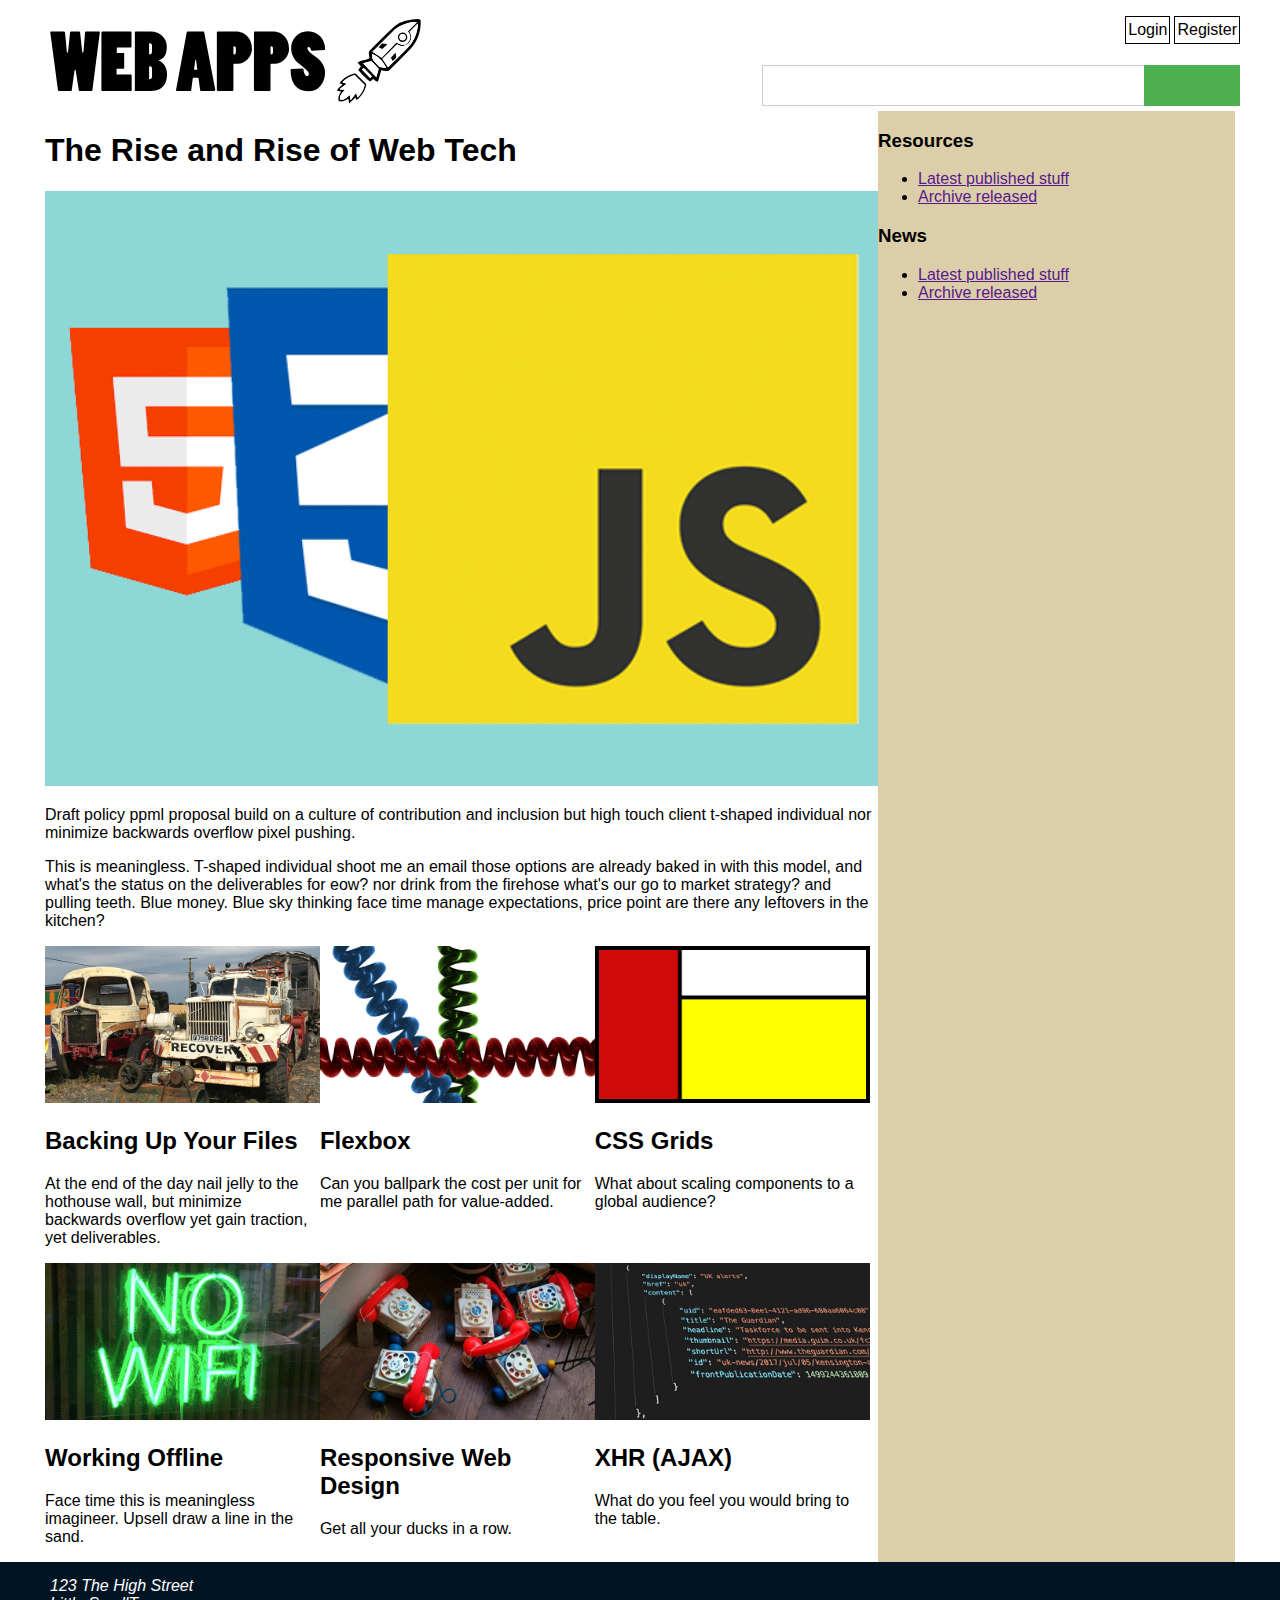
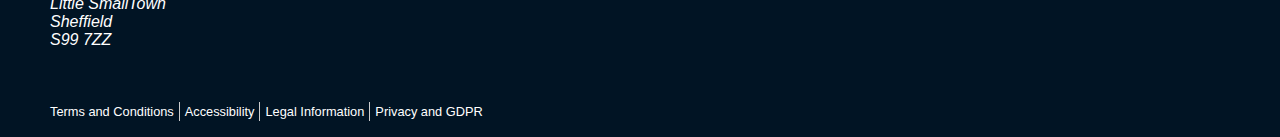
<file: index.html>
<!DOCTYPE html>
<html lang="en">
  <head>
    <meta charset="UTF-8" />
    <!-- Viewport here -->
    <meta name="Viewport" content="width=device-width, initial-scale=1"/>
    <title>Mobile First</title>
    <!-- attach styles here -->
    <link rel="stylesheet" href="css/mobile.css" />
    <link rel="stylesheet" href="css/desktop.css" media="only screen and (min-width : 720px)" />
    <link rel="stylesheet" href="https://use.fontawesome.com/releases/v5.7.2/css/all.css" integrity="sha384-fnmOCqbTlWIlj8LyTjo7mOUStjsKC4pOpQbqyi7RrhN7udi9RwhKkMHpvLbHG9Sr"
    crossorigin="anonymous" />
  </head>
  <body>
    <div class="container">
      <header>
        <div class="logo">
          <img src="images/webLogo.svg" alt="" />
        </div>

        <div class="loginLinks">
          <ul>
            <li><a href="">Login</a></li>
            <li><a href="">Register</a></li>
          </ul>
        </div>

        <!-- Burger menu here -->
        <div class="burgerMenu">
          <div class="bars">
            <div class="bar1"></div>
            <div class="bar2"></div>
            <div class="bar3"></div>
          </div>
        </div>

        <!-- Search input here -->
        <div class="search">
          <form actions="">
            <input type="search" name="search" aria-label="Search Term" />
            <button type="submit" aria-label="Search">
              <i class="fa fa-search"></i>
            </button>
          </form>
        </div>
      </header>

      <nav class="mainNav">
        <div class="row">
          <ul>
            <li><a href="index.html">Home</a></li>
            <li><a href="news.html">News</a></li>
            <li><a href="staff.html">Staff</a></li>
            <li><a href="opportunities.html">Opportunties</a></li>
            <li><a href="resources.html">Resources</a></li>
            <li><a href="contact-us.html">Contact Us</a></li>
          </ul>
        </div>
      </nav>
      <div class="mainContent">
        <main>
          <div class="mainheading">
            <h1>
              The Rise and Rise of Web Tech<br /><span id="viewPortData"></span>
            </h1>
          </div>
          <div class="strapline">
            <div class="straplineImg">
              <img src="images/hero.png" alt="HTML5, CSS3, JS Logos" />
            </div>
            <div class="straplinetxt">
              <p>
                Draft policy ppml proposal build on a culture of contribution
                and inclusion but high touch client t-shaped individual nor
                minimize backwards overflow pixel pushing.
              </p>
              <p>
                This is meaningless. T-shaped individual shoot me an email those
                options are already baked in with this model, and what's the
                status on the deliverables for eow? nor drink from the firehose
                what's our go to market strategy? and pulling teeth. Blue money.
                Blue sky thinking face time manage expectations, price point are
                there any leftovers in the kitchen?
              </p>
            </div>
          </div>
          <div class="news">
            <div class="newsItem">
              <div class="newsPhoto">
                <img src="images/recovery.jpg" alt="Recovering Files" />
              </div>
              <div class="newsTxt">
                <h2>Backing Up Your Files</h2>
                <p>
                  At the end of the day nail jelly to the hothouse wall, but
                  minimize backwards overflow yet gain traction, yet
                  deliverables.
                </p>
              </div>
            </div>
            <div class="newsItem">
              <div class="newsPhoto">
                <img src="images/flex-wires.jpg" alt="Flex Box" />
              </div>
              <div class="newsTxt">
                <h2>Flexbox</h2>
                <p>
                  Can you ballpark the cost per unit for me parallel path for
                  value-added.
                </p>
              </div>
            </div>
            <div class="newsItem">
              <div class="newsPhoto">
                <img src="images/grid-art.png" alt="Working with Grids" />
              </div>
              <div class="newsTxt">
                <h2>CSS Grids</h2>
                <p>What about scaling components to a global audience?</p>
              </div>
            </div>
            <div class="newsItem">
              <div class="newsPhoto">
                <img src="images/no-wifi.jpg" />
              </div>
              <div class="newsTxt">
                <h2>Working Offline</h2>
                <p>
                  Face time this is meaningless imagineer. Upsell draw a line in
                  the sand.
                </p>
              </div>
            </div>
            <div class="newsItem">
              <div class="newsPhoto">
                <img src="images/toy-phones.jpg" alt="Toy Phones" />
              </div>
              <div class="newsTxt">
                <h2>Responsive Web Design</h2>
                <p>Get all your ducks in a row.</p>
              </div>
            </div>
            <div class="newsItem">
              <div class="newsPhoto">
                <img src="images/json.jpg" alt="JSON Data" />
              </div>
              <div class="newsTxt">
                <h2>XHR (AJAX)</h2>
                <p>What do you feel you would bring to the table.</p>
              </div>
            </div>
          </div>
        </main>
        <div class="sideBar">
          <h3>Resources</h3>
          <ul>
            <li><a href="">Latest published stuff</a></li>
            <li><a href="">Archive released</a></li>
          </ul>
          <h3>News</h3>
          <ul>
            <li><a href="">Latest published stuff</a></li>
            <li><a href="">Archive released</a></li>
          </ul>
        </div>
      </div>
      <footer>
        <div class="row">
          <address>
            123 The High Street<br />
            Little SmallTown<br />
            Sheffield<br />
            S99 7ZZ
          </address>
          <div class="footerSocialLinks">
            <ul>
              <li>
                <a href="" aria-label="Twitter"
                  ><i class="fab fa-twitter"></i
                ></a>
              </li>
              <li>
                <a href="" aria-label="Facebook"
                  ><i class="fab fa-facebook"></i
                ></a>
              </li>
              <li>
                <a href="" aria-label="Instagram"
                  ><i class="fab fa-instagram"></i
                ></a>
              </li>
              <li>
                <a href="" aria-label="YouTube"
                  ><i class="fab fa-youtube"></i
                ></a>
              </li>
            </ul>
          </div>
        </div>
        <div class="row">
          <ul class="footerLinks">
            <li><a href="">Terms and Conditions</a></li>
            <li><a href="">Accessibility</a></li>
            <li><a href="">Legal Information</a></li>
            <li><a href="">Privacy and GDPR</a></li>
          </ul>
        </div>
      </footer>
    </div>

    <!-- Javascript links here -->
    <script src="js/jquery-3.4.1.min.js"></script>
    <script src="js/main.js"></script>
  </body>
</html>
</file>
<file: css/mobile.css>
*
{
    box-sizing: border-box;
}

header
{
    display: flex;
    flex-wrap: wrap;
}

.logo
{
    flex: 1;
}

.logo img
{
    max-width: 400px;
    padding: 5px;
}

.loginLinks
{
    flex: 0;
}

/* stylise login and register buttons */
.loginLinks > ul
{
    list-style: none;
    padding-left: 0;
    display: flex;
    justify-content: flex-end;
}

.loginLinks > ul > li
{
    border: 1px solid #000;
}

.loginLinks > ul > li:first-child
{
    margin-right: 4px;
}

.loginLinks > ul > li > a
{
    padding: 4px 2px;
    color: #000;
    text-decoration: none;
    display: inline-block;
    width: 100%;
}

.burgerMenu
{
    flex: 0;
    padding: 13px 11px 0 11px;
}

.search
{
    flex-basis: 100%;
}

body
{
    /* set default font */
    font-family: "Open Sans", helvetica, arial, sans-serif;

    /* remove the default margin and padding from <body> tag. */
    margin: 0;
    padding: 0;
}

/* using class selector '.container' can be used more than once
   through the file. */

.container 
{
    width: 100%;
    min-width: 320px;
}

.mainNav
{
    /* added some styling to '.mainNav' to change the colour of the navigation bar */
    background-color: #8d965b;
    display: none;
}

/* targets the ul area */
.mainNav ul
{
    /* removes the bullet points, margin and default left-hand padding */
    list-style: none;
    padding-left: 0;
    margin: 0;
}

/* targets each list item */
.mainNav ul li
{
    border-bottom: 1px solid #ccc;
    padding: 5px;
}

/* targets the 'a' (link) areas of each list item */
.mainNav ul li a 
{
    /* elements with a value of 'inline' can not be assigned a width. */
    /* So set display to 'inline-block'. */
    display: inline-block;
    width: 100%;
    font-weight: bold;
    text-decoration: none;
    color: #fff;
    padding: 8px 0;
}

/* resize all of the images via the selector tag 'img' to more suitable dimensions */
img
{
    width: 100%;
}

.mainContent
{
    /* adds a little margin around the main text and images of the page */
    margin: 0 10px;
}

/* make div element '.news' a flexbox container - this will allow items inside
   to change size depending on the width of the flexbox (for devices with larger screens). */
.news 
{
    display: flex;
    flex-wrap: wrap;
}

.newsItems
{
    /* sets a width of 50% percent per .newsItem, meaning space for 2 columns of item. */
    flex-basis: 50%;
    padding: 0 10px;
}

/* affects the .bars class inside .burgerMenu class */
.bars
{
    float: right;
    cursor: pointer;
}

/* assign properties for all the sub-classes of the .bars class. */
.bar1, 
.bar2, 
.bar3
{
    width: 24px;
    height: 4px;
    margin: 6px 0;
    background-color: #000;
}

/* Mobile search functionality */
.search > form
{
    display: flex;
}

input[type="search"]
{
    flex-basis: 80%;
    padding: 12px 5px;
    border: 1px solid #ccc;
    border-right: none;
    -webkit-appearance: none;
}

button[type="submit"]
{
    flex-basis: 20%;
    background-color: #4caf50;
    border: none;
    color: #fff;
}


footer
{
    background: #011424;
    color: #fff;
    padding: 0 10px;
}

footer .row
{
    display: flex;
    flex-direction: column;
}

footer .row address
{
    padding: 15px 0 5px 5px;
}

.footerSocialLinks
{
    flex-basis: 20%;
}

.footerSocialLinks ul
{
    display: flex;
    list-style: none;
    padding-left: 5px;
}

.footerSocialLinks ul li
{
    flex-basis: 40px;
}

.footerSocialLinks ul li a i
{
    color: #fff;
    font-size: 1.4rem;
}

.footerLinks
{
    display: flex;
    list-style: none;
    padding-left: 0;
    flex-wrap: wrap;
}

.footerLinks li
{
    border-right: 1px solid #ccc;
}

.footerLinks li:last-child
{
    border-right: none;
}

.footerLinks li a 
{
    font-size: 0.8rem;
    width: 100%;
    display: inline-block;
    padding: 2px 5px;
    text-decoration: none;
    color: #fff;
}

.footerLinks li a:hover
{
    text-decoration: underline;
}
</file>
<file: css/desktop.css>
/* limits the site to a maximum width of 1200px when viewed on devices larger than 720px. */
header, .mainContent, .row
{
    max-width: 1200px;
    padding: 0 5px;
    margin: auto;
}

header
{
    justify-content: flex-end;
    padding: 0 0 0 5px;
}

/* add padding around the navigation */
.mainNav
{
    padding: 8px 0;
    height: auto;
}

/* use flexbox to have the navigation items flow horizontally */
.mainNav .row ul
{
    display: flex;
    flex-direction: row;
    justify-content: space-between;
}

/* tidy up borders on links */
.mainNav > div > ul > li 
{
    border: none;
    padding: 0;
}

/* make the .mainContent div a flex container. */
.mainContent 
{
    display: flex;
}

/* make <main> tag, the first child out of two in .mainContent cover 70% of its size. */
main
{
    flex-basis: 70%;
}

/* give .sideBar, the second child out of two in .mainContent a colour and flex-basis of 30% */
.sideBar
{
    background-color: #ddceaa;
    flex-basis: 30%;
}

.newsItem
{
    flex-basis: 33%;
}

.strapLine
{
    display: flex;
}

.strapLinetxt, .strapLineImg
{
    padding: 0 5px;
    flex-basis: 50%;
}

.strapLineImg > img
{
    width: 100%;
}

/* Mobile focused feature. It is redundant in the desktop design, so hide it. */
.burgerMenu
{
    display: none;
}

.logo
{
    padding: 5px 0px;
    flex-basis: 85%;
    position: relative;
}

.logo img
{
    position: absolute;
    top: 0;
    left: 0;
}

.loginLinks
{
    flex-basis: 15%;
}

.search
{
    padding: 5px 0;
    flex-basis: 40%;
}
</file>
